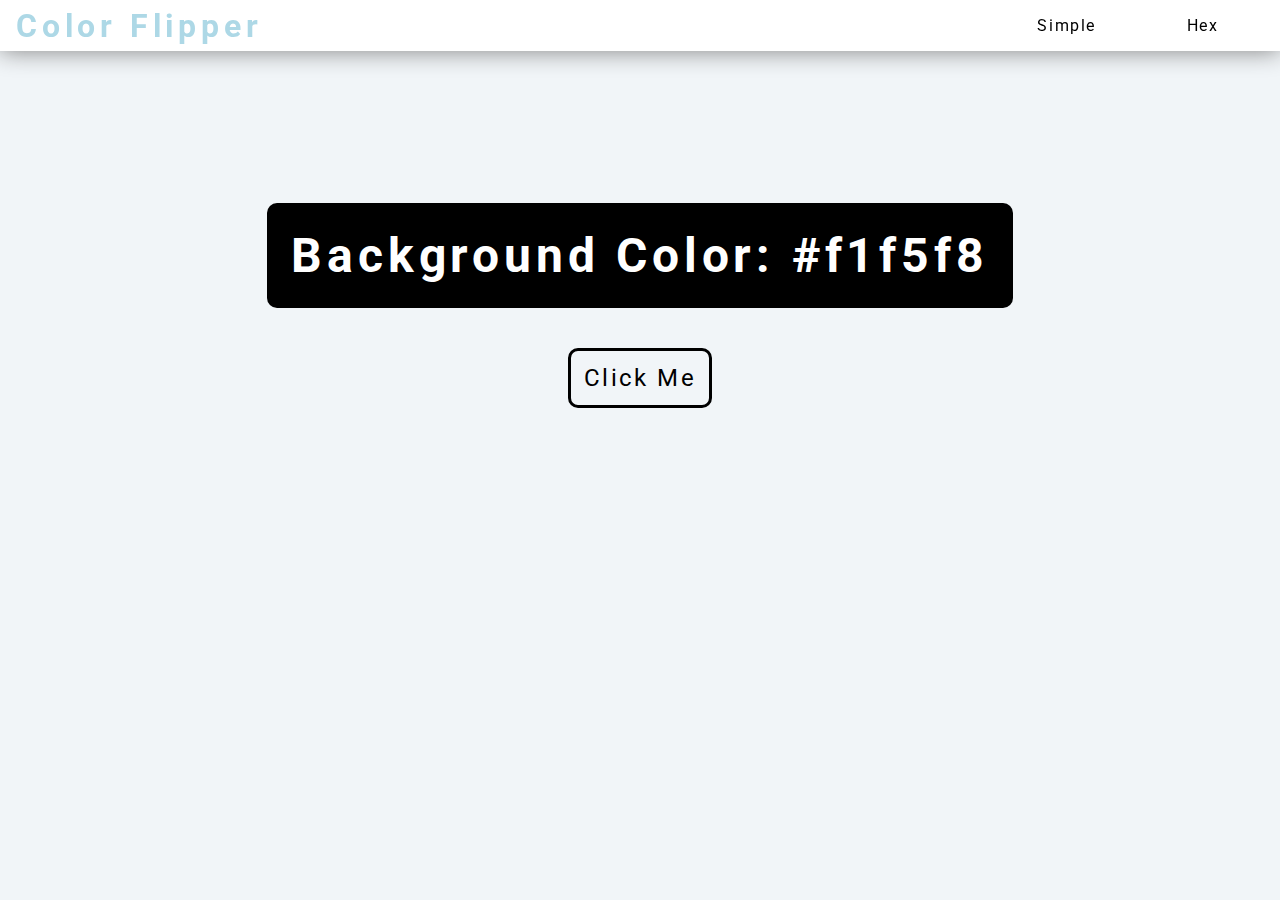
<file: html/index.html>
<!DOCTYPE html>
<html lang="en">
    <head>
        <meta charset="UTF-8">
        <meta http-equiv="X-UA-Compatible" content="IE=edge">
        <meta name="viewport" content="width=device-width, initial-scale=1.0">
        <link rel="preconnect" href="https://fonts.gstatic.com">
        <link href="https://fonts.googleapis.com/css2?family=Roboto&display=swap" rel="stylesheet">
        <link rel="stylesheet" href="../css/styles.css">
        <title>Color Flipper || Simple</title>
    </head>
    <body>
        <nav>
            <h1>Color Flipper</h1>
            <ul class="nav-lilnks">
                <li>
                    <a href="index.html">Simple</a>
                </li>
                <li>
                    <a href="hex.html">Hex</a>
                </li>
            </ul>
        </nav>
        <main>
            <div class="container">
                <h2>Background Color: <span class="color">#f1f5f8</span></h2>
                <button class="btn btn-hero" id="btn">Click Me</button>
            </div>
        </main>
        <script src="../scripts/app.js"></script>
    </body>
</html>
</file>
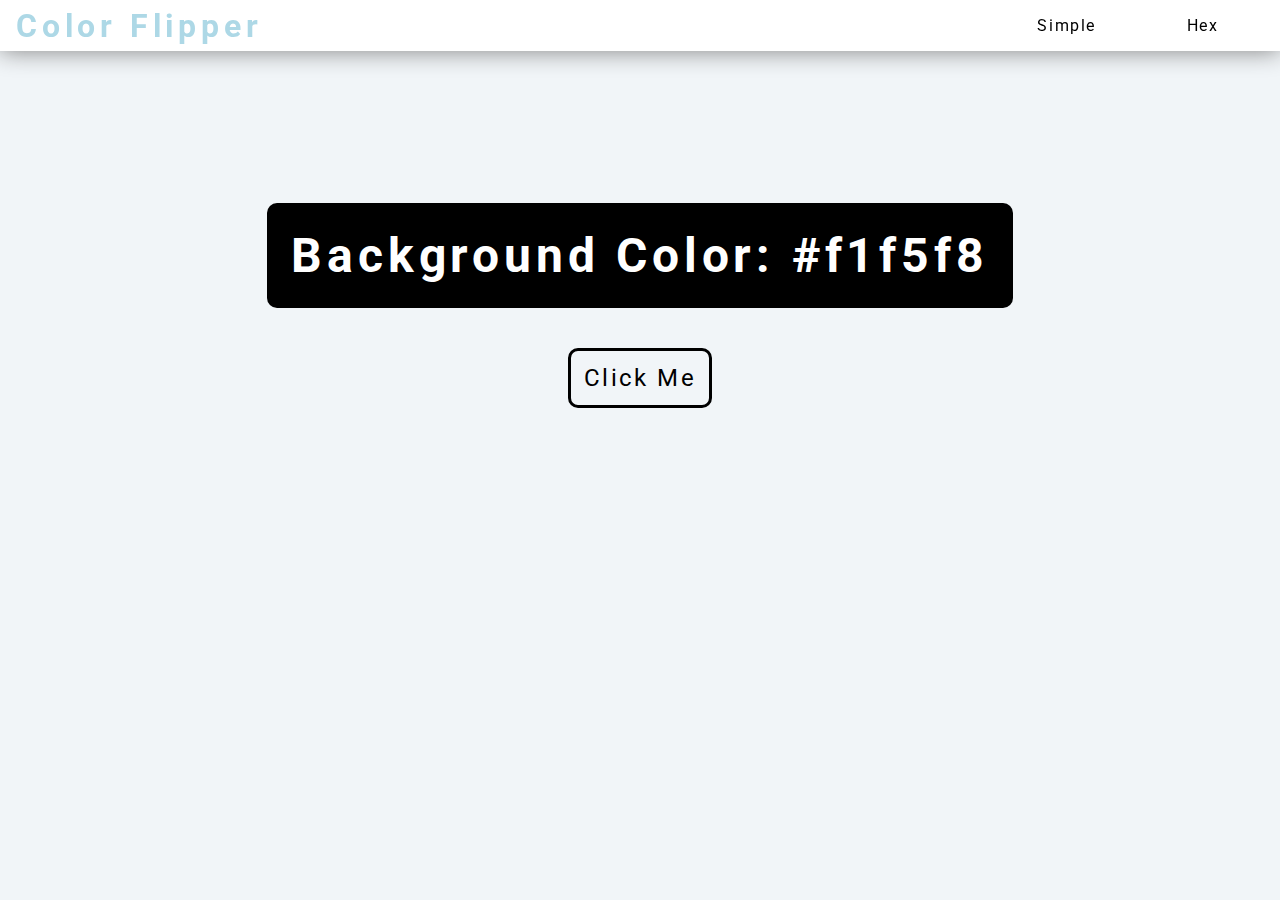
<file: html/hex.html>
<!DOCTYPE html>
<html lang="en">
    <head>
        <meta charset="UTF-8">
        <meta http-equiv="X-UA-Compatible" content="IE=edge">
        <meta name="viewport" content="width=device-width, initial-scale=1.0">
        <link rel="preconnect" href="https://fonts.gstatic.com">
        <link href="https://fonts.googleapis.com/css2?family=Roboto&display=swap" rel="stylesheet">
        <link rel="stylesheet" href="../css/styles.css">
        <title>Color Flipper || Hex</title>
    </head>
    <body>
        <nav>
            <h1>Color Flipper</h1>
            <ul class="nav-lilnks">
                <li>
                    <a href="../index.html">Simple</a>
                </li>
                <li>
                    <a href="hex.html">Hex</a>
                </li>
            </ul>
        </nav>
        <main>
            <div class="container">
                <h2>Background Color:&nbsp;<span class="color">#f1f5f8</span></h2>
                <button class="btn btn-hero" id="btn">Click Me</button>
            </div>
        </main>
        <script src="../scripts/hex.js"></script>
    </body>
</html>
</file>
<file: css/styles.css>
body {
    background-color: #f1f5f8;
    padding: 0;
    margin: 0;
    font-family: 'Roboto', sans-serif;
    text-align: center;
}

/* Nav Styles */
nav {
    display: flex;
    justify-content: space-around;
    filter: drop-shadow(0 0 0.75rem gray);
    background-color: white;
    padding-right: 1em;
    padding-left: 1em;
    position: sticky;
    align-items: center;
    justify-content: space-between;
}

nav h1 {
    margin: 0;
    padding: 0;
    color: lightblue;
    letter-spacing: 0.15em;
}

ul {
    display: flex;
    justify-content: space-around;
    width: 25%;
    box-sizing: border-box;
    list-style: none;
}

li a {
    text-decoration: none;
    color: black;
    box-sizing: border-box;
    letter-spacing: 0.1em;
}

li a:hover {
    color: lightblue;
    border: 1.5px solid lightblue;
    padding: .5em;
    border-radius: 5px;
}

/* Main styles */
main {
    display: flex; 
    justify-content: center;
    align-items: center;
}
.container {
    display: flex;
    flex-direction: column;
    justify-content: center;
    align-items: center;
    width: 75%;
    margin-top: 7em;
}

.container h2 {
    font-size: 3em;
    background-color: #000;
    color: #fff;
    padding: .50em;
    border-radius: 10px;
    letter-spacing: 0.1em;
}

.container button {
    border: 3px solid black;
    border-radius: 10px;
    padding: .55em;
    font: 1.5em 'Roboto', sans-serif;
    letter-spacing: .1em;
    background-color: transparent;
}

button:focus {
    outline: none;
}
</file>
